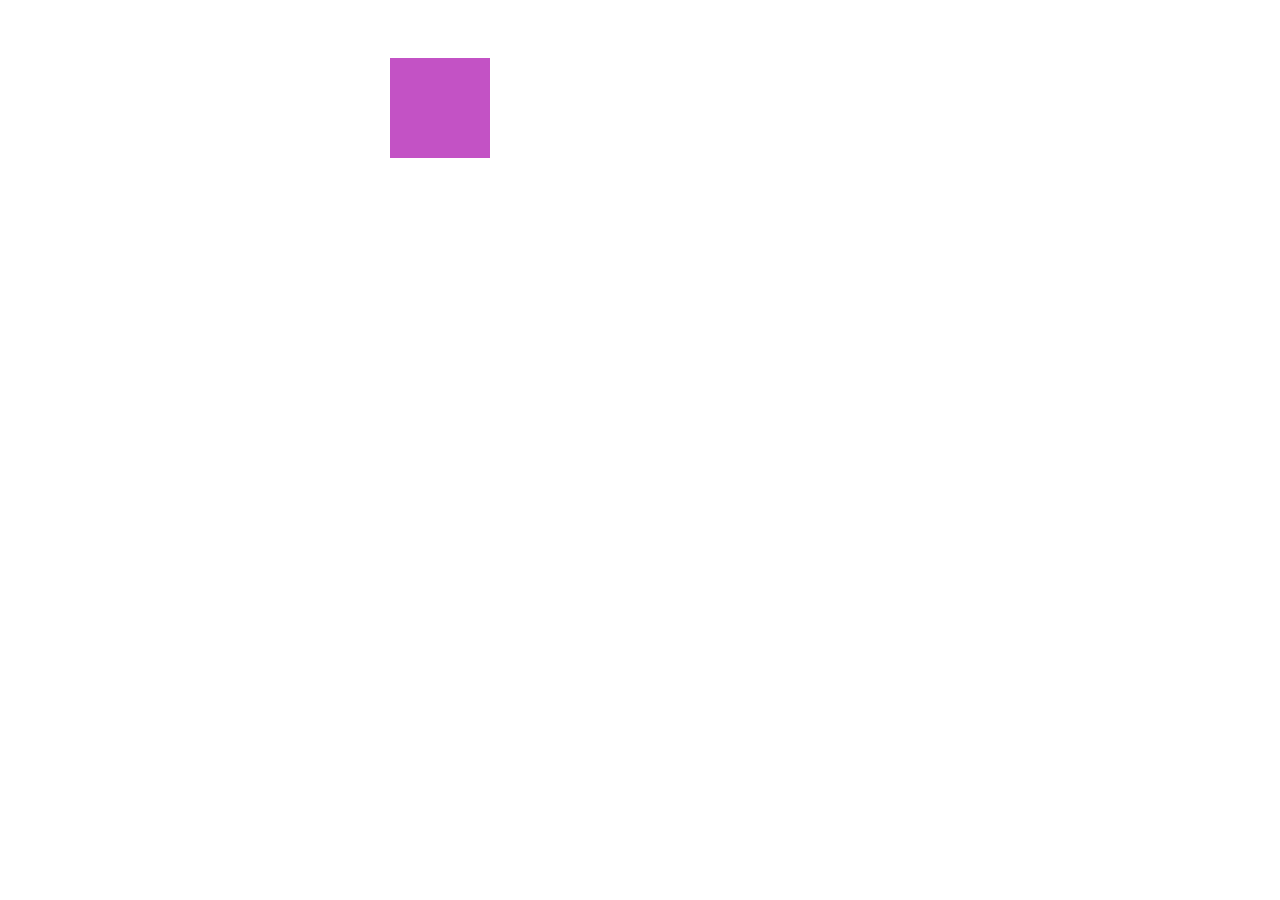
<file: box-move/index.html>
<!DOCTYPE html>
<html>
    <head>
      <meta charset="utf-8">
      <link rel="stylesheet" href="style.css">
    </head>
    <div class="boxWrapper">
      <div class="boxWrapper__inner">
        <div class="box"></div>
      </div>
    </div>
</html>
</file>
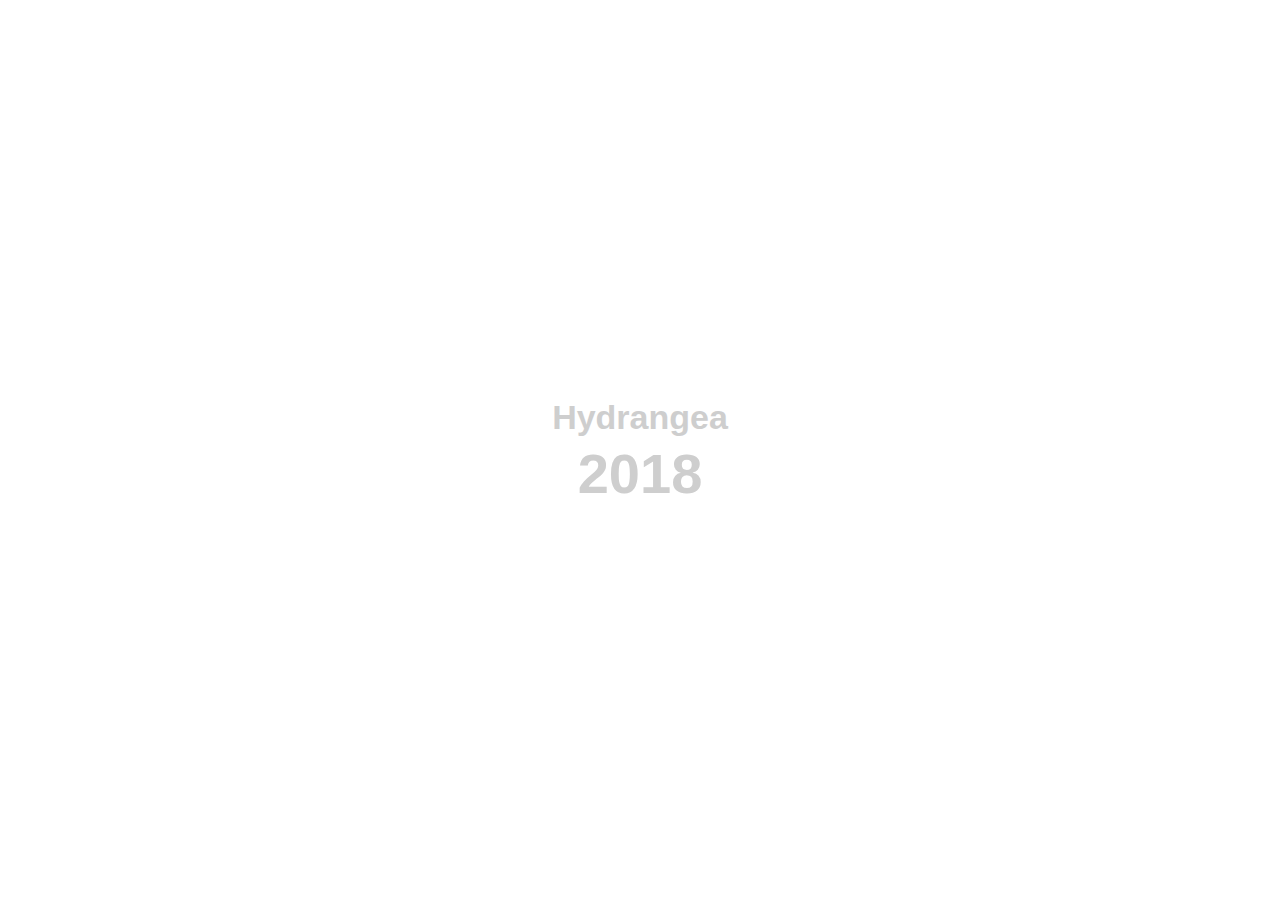
<file: hydrangea02/index.html>
<!DOCTYPE html>
<html>
    <head>
      <meta charset="utf-8">
      <link rel="stylesheet" href="style.css">
    </head>
    <body>
      <div class="loading">
        <div class="loading__elem">
          <div class="loading__inner loading__inner--type2">
            Hydrangea
            <span>2018</span>
          </div>
        </div>
      </div>
    </body>
</html>
</file>
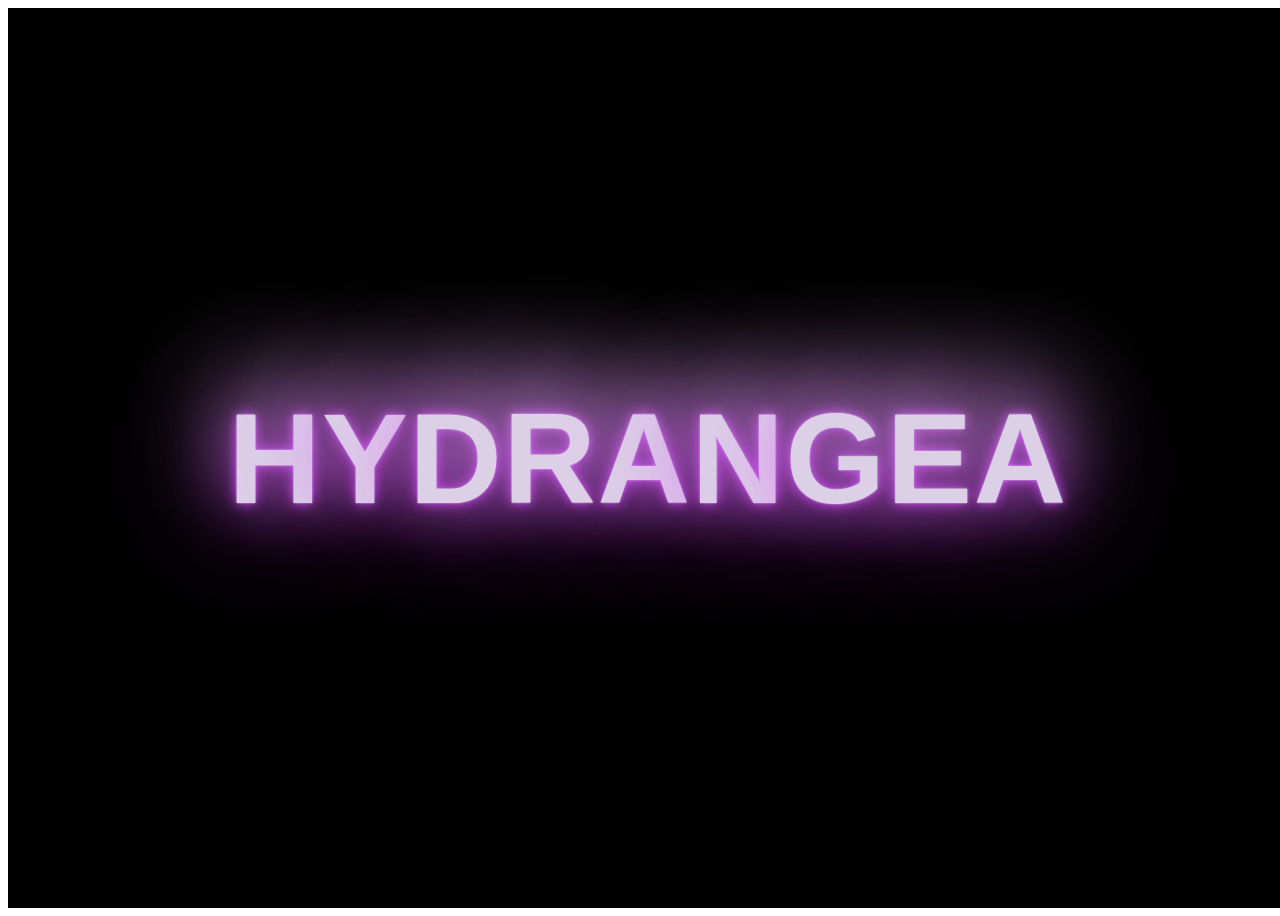
<file: hydrangea03/index.html>
<!DOCTYPE html>
<html>
    <head>
      <meta charset="utf-8">
      <link rel="stylesheet" href="style.css">
    </head>
    <body>
      <div class="paripari">
        <h1 class="paripariparipari">H<span>Y</span>DRA<span>N</span>GEA</h1>
      </div>
    </body>
</html>
</file>
<file: box-move/style.css>
.boxWrapper {
  display: flex;
  align-items: center;
  justify-content: center;
  width: 100%;
  height: 500px;
}
.boxWrapper__inner {
  width: 500px;
  height: 400px;
}

.box {
  width: 100px;
  height: 100px;
  background: #c352c5;
  -webkit-animation: moveX 2s linear infinite;
  animation: moveX 2s linear infinite;
}

@-webkit-keyframes moveX {
  from {
    margin-left: -1000px;
  }
  to {
    margin-left: 1000px;
  }
}

@keyframes moveX {
  from {
    margin-left: -1000px;
  }
  to {
    margin-left: 1000px;
  }
}
</file>
<file: hydrangea02/style.css>
@charset "UTF-8";
.loading {
  position: fixed;
  width: 100vw;
  height: 100vh;
  top: 0;
  left: 0;
  background-color: #fff;
  display: -webkit-box;
  display: -ms-flexbox;
  display: flex;
  -webkit-box-align: center;
      -ms-flex-align: center;
          align-items: center;
  -webkit-box-pack: center;
      -ms-flex-pack: center;
          justify-content: center;
  -webkit-box-orient: vertical;
  -webkit-box-direction: normal;
      -ms-flex-direction: column;
          flex-direction: column;
}

.loading__elem {
  position: relative;
  overflow: hidden;
}

.loading__elem:before {
  content: "";
  position: absolute;
  top: 0;
  left: 0;
  width: 0;
  height: 5px;
  -webkit-transition: 1s;
  transition: 1s;
  background: #cecece;
  -webkit-animation: loadaniTop 4000ms ease-out forwards infinite;
          animation: loadaniTop 4000ms ease-out forwards infinite;
}

.loading__elem:after {
  content: "";
  position: absolute;
  top: 0;
  right: 0;
  width: 5px;
  height: 0;
  -webkit-transition: 1s;
  transition: 1s;
  background: #cecece;
  -webkit-animation: loadaniRight 4000ms ease-out forwards infinite;
          animation: loadaniRight 4000ms ease-out forwards infinite;
}

.loading__inner {
  position: relative;
  padding: 100px;
}

.loading__inner:before {
  content: "";
  position: absolute;
  bottom: 0;
  right: 0;
  width: 0;
  height: 5px;
  -webkit-transition: 1s;
  transition: 1s;
  background: #cecece;
  -webkit-animation: loadaniBottom 4000ms ease-out forwards infinite;
          animation: loadaniBottom 4000ms ease-out forwards infinite;
}

.loading__inner:after {
  content: "";
  position: absolute;
  bottom: 0;
  left: 0;
  width: 5px;
  height: 0;
  -webkit-transition: 1s;
  transition: 1s;
  background: #cecece;
  -webkit-animation: loadaniLeft 4000ms ease-out forwards infinite;
          animation: loadaniLeft 4000ms ease-out forwards infinite;
}

.loading__inner--type2 {
  z-index: 1;
  font-family: helvetica, "Hiragino Kaku Gothic Pro", "ヒラギノ角ゴ Pro W3", Meiryo, メイリオ, Osaka, "MS PGothic", arial, sans-serif;
  font-size: 34px;
  color: #cecece;
  text-align: center;
  font-weight: bold;
  padding: 15px 24px 16px;
}

.loading__inner--type2 span {
  display: block;
  text-align: center;
  font-size: 56px;
  color: #cecece;
  line-height: 1;
  margin-top: 9px;
  font-weight: bold;
}

@-webkit-keyframes loadaniTop {
  0% {
    width: 0;
  }
  50% {
    width: 100%;
    left: 0%;
  }
  100% {
    left: 100%;
  }
}

@keyframes loadaniTop {
  0% {
    width: 0;
  }
  50% {
    width: 100%;
    left: 0%;
  }
  100% {
    left: 100%;
  }
}

@-webkit-keyframes loadaniRight {
  0% {
    height: 0;
  }
  50% {
    height: 100%;
    top: 0;
  }
  100% {
    top: 100%;
  }
}

@keyframes loadaniRight {
  0% {
    height: 0;
  }
  50% {
    height: 100%;
    top: 0;
  }
  100% {
    top: 100%;
  }
}

@-webkit-keyframes loadaniBottom {
  0% {
    width: 0;
  }
  50% {
    width: 100%;
    right: 0;
  }
  100% {
    right: 100%;
  }
}

@keyframes loadaniBottom {
  0% {
    width: 0;
  }
  50% {
    width: 100%;
    right: 0;
  }
  100% {
    right: 100%;
  }
}

@-webkit-keyframes loadaniLeft {
  0% {
    height: 0;
  }
  50% {
    height: 100%;
    bottom: 0;
  }
  100% {
    bottom: 100%;
  }
}

@keyframes loadaniLeft {
  0% {
    height: 0;
  }
  50% {
    height: 100%;
    bottom: 0;
  }
  100% {
    bottom: 100%;
  }
}

@media screen and (max-width: 767px) {
  .loading__inner--type2 {
    font-size: 16px;
    padding: 5px 16px 5px;
  }
  .loading__inner--type2 span {
    font-size: 36px;
  }
}
/*# sourceMappingURL=style.css.map */
</file>
<file: hydrangea03/style.css>
.paripari {
  display: -webkit-box;
  display: -ms-flexbox;
  display: flex;
  -webkit-box-align: center;
      -ms-flex-align: center;
          align-items: center;
  -webkit-box-pack: center;
      -ms-flex-pack: center;
          justify-content: center;
  width: 100vw;
  height: 100vh;
  background: #000;
}

.paripariparipari {
  font-family: sans-serif;
  font-size: 10vw;
  color: #dcd0e7;
  letter-spacing: 0.1rem;
  text-shadow: 0 -40px 100px, 0 0 2px, 0 0 1em #d544ff, 0 0 0.5em #d544ff, 0 0 0.1em #d544ff, 0 10px 3px transparent;
}

.paripariparipari span {
  color: #dcd0e7;
  text-shadow: 0 -40px 100px, 0 0 2px, 0 0 1em #d544ff, 0 0 0.5em #d544ff, 0 0 0.1em #d544ff, 0 10px 3px transparent;
  -webkit-animation: paripari 2000ms infinite linear;
          animation: paripari 2000ms infinite linear;
}

@-webkit-keyframes paripari {
  0% {
    color: inherit;
    text-shadow: inherit;
  }
  70% {
    color: inherit;
    text-shadow: inherit;
  }
  71% {
    color: #514f53;
    text-shadow: none;
  }
  72% {
    color: inherit;
    text-shadow: inherit;
  }
  73% {
    color: inherit;
    text-shadow: inherit;
  }
  74% {
    color: #514f53;
    text-shadow: none;
  }
  75% {
    color: inherit;
    text-shadow: inherit;
  }
  78% {
    color: inherit;
    text-shadow: inherit;
  }
  80% {
    color: #514f53;
    text-shadow: none;
  }
  83% {
    color: inherit;
    text-shadow: inherit;
  }
  100% {
    color: inherit;
    text-shadow: inherit;
  }
}

@keyframes paripari {
  0% {
    color: inherit;
    text-shadow: inherit;
  }
  70% {
    color: inherit;
    text-shadow: inherit;
  }
  71% {
    color: #514f53;
    text-shadow: none;
  }
  72% {
    color: inherit;
    text-shadow: inherit;
  }
  73% {
    color: inherit;
    text-shadow: inherit;
  }
  74% {
    color: #514f53;
    text-shadow: none;
  }
  75% {
    color: inherit;
    text-shadow: inherit;
  }
  78% {
    color: inherit;
    text-shadow: inherit;
  }
  80% {
    color: #514f53;
    text-shadow: none;
  }
  83% {
    color: inherit;
    text-shadow: inherit;
  }
  100% {
    color: inherit;
    text-shadow: inherit;
  }
}
/*# sourceMappingURL=style.css.map */
</file>
